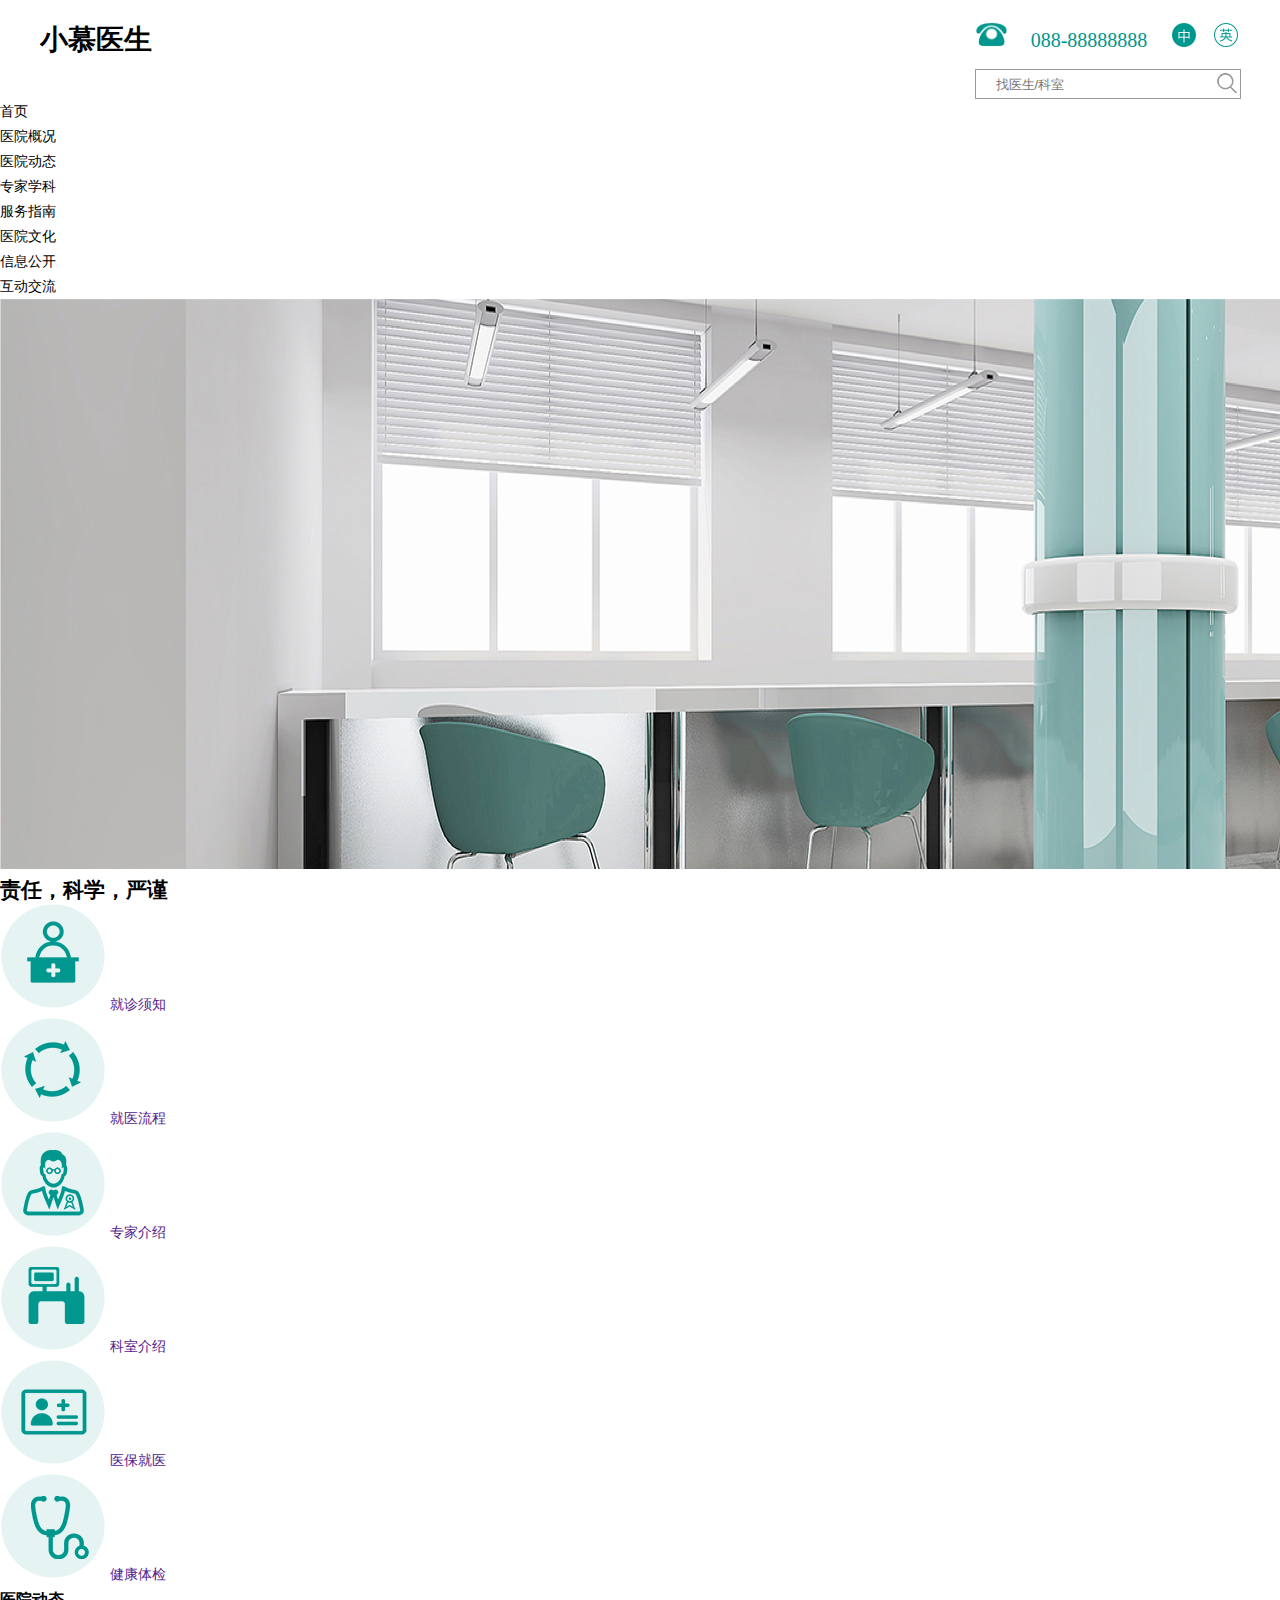
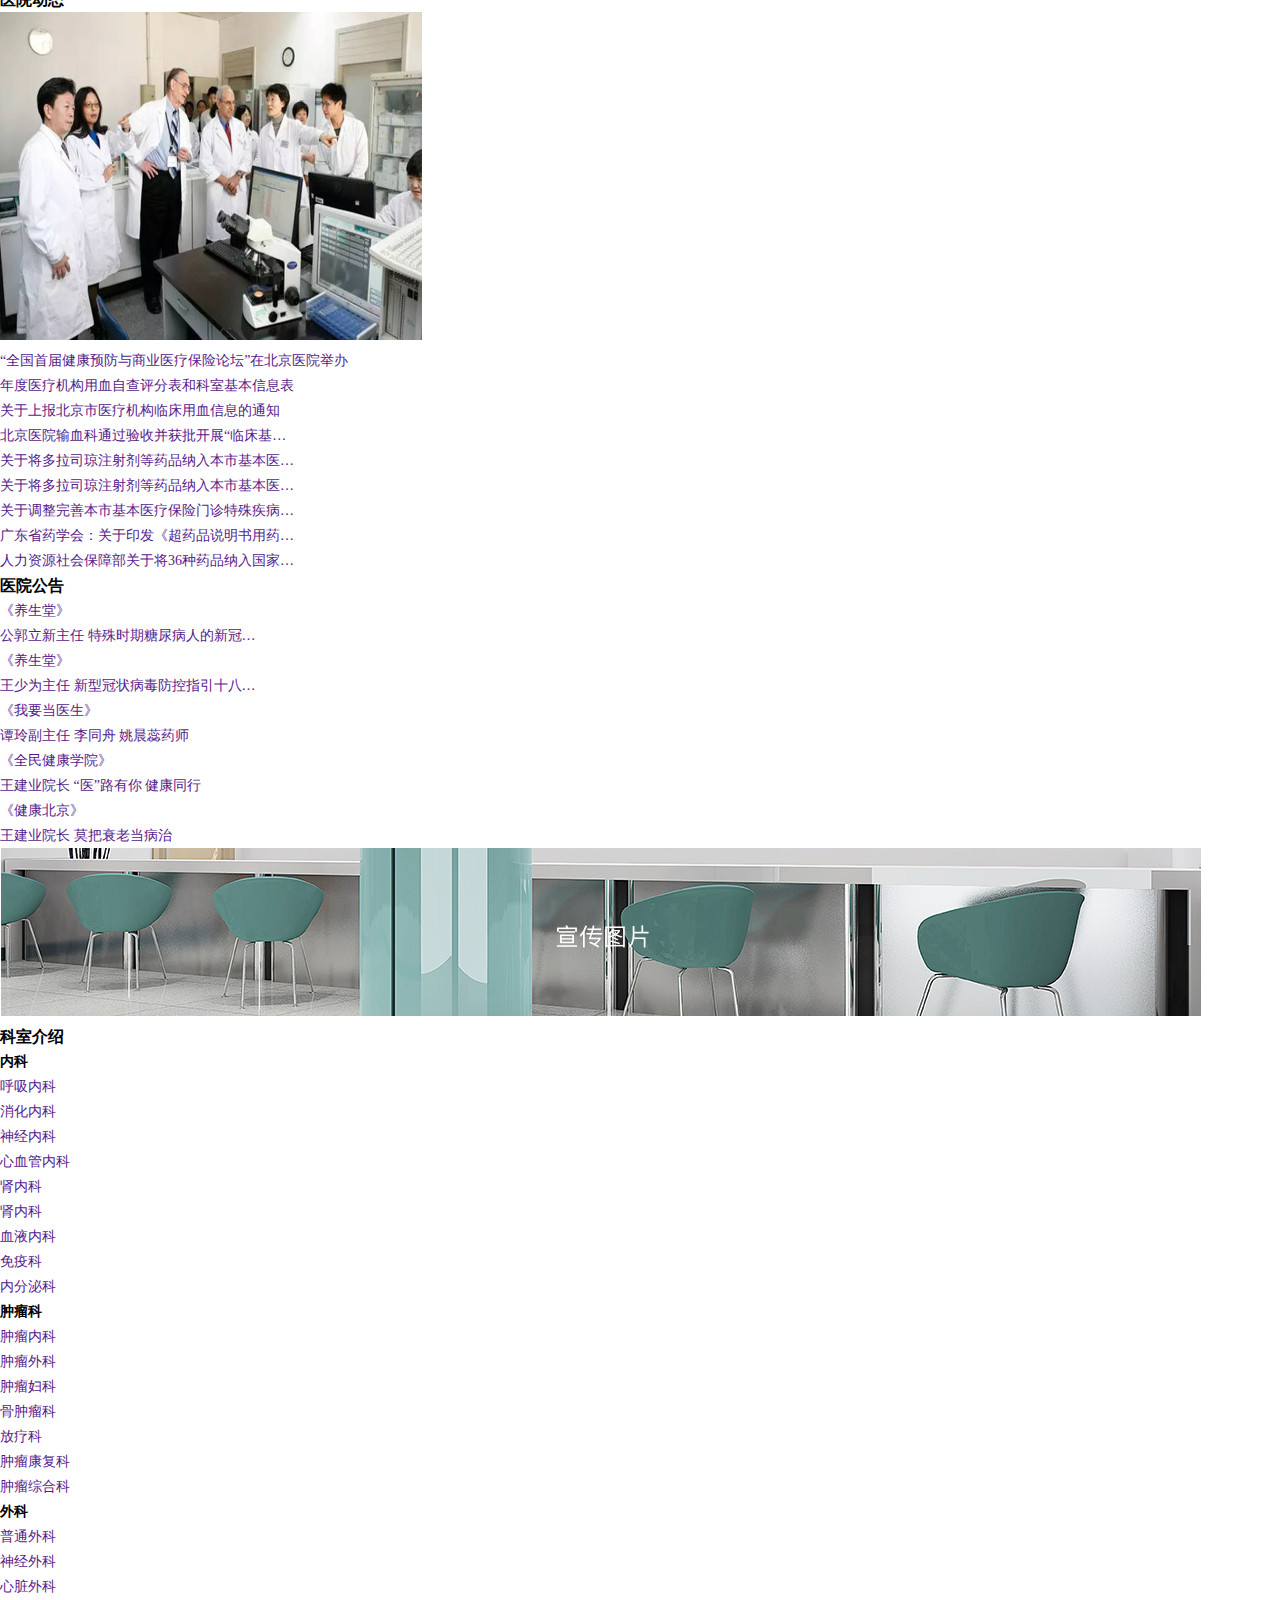
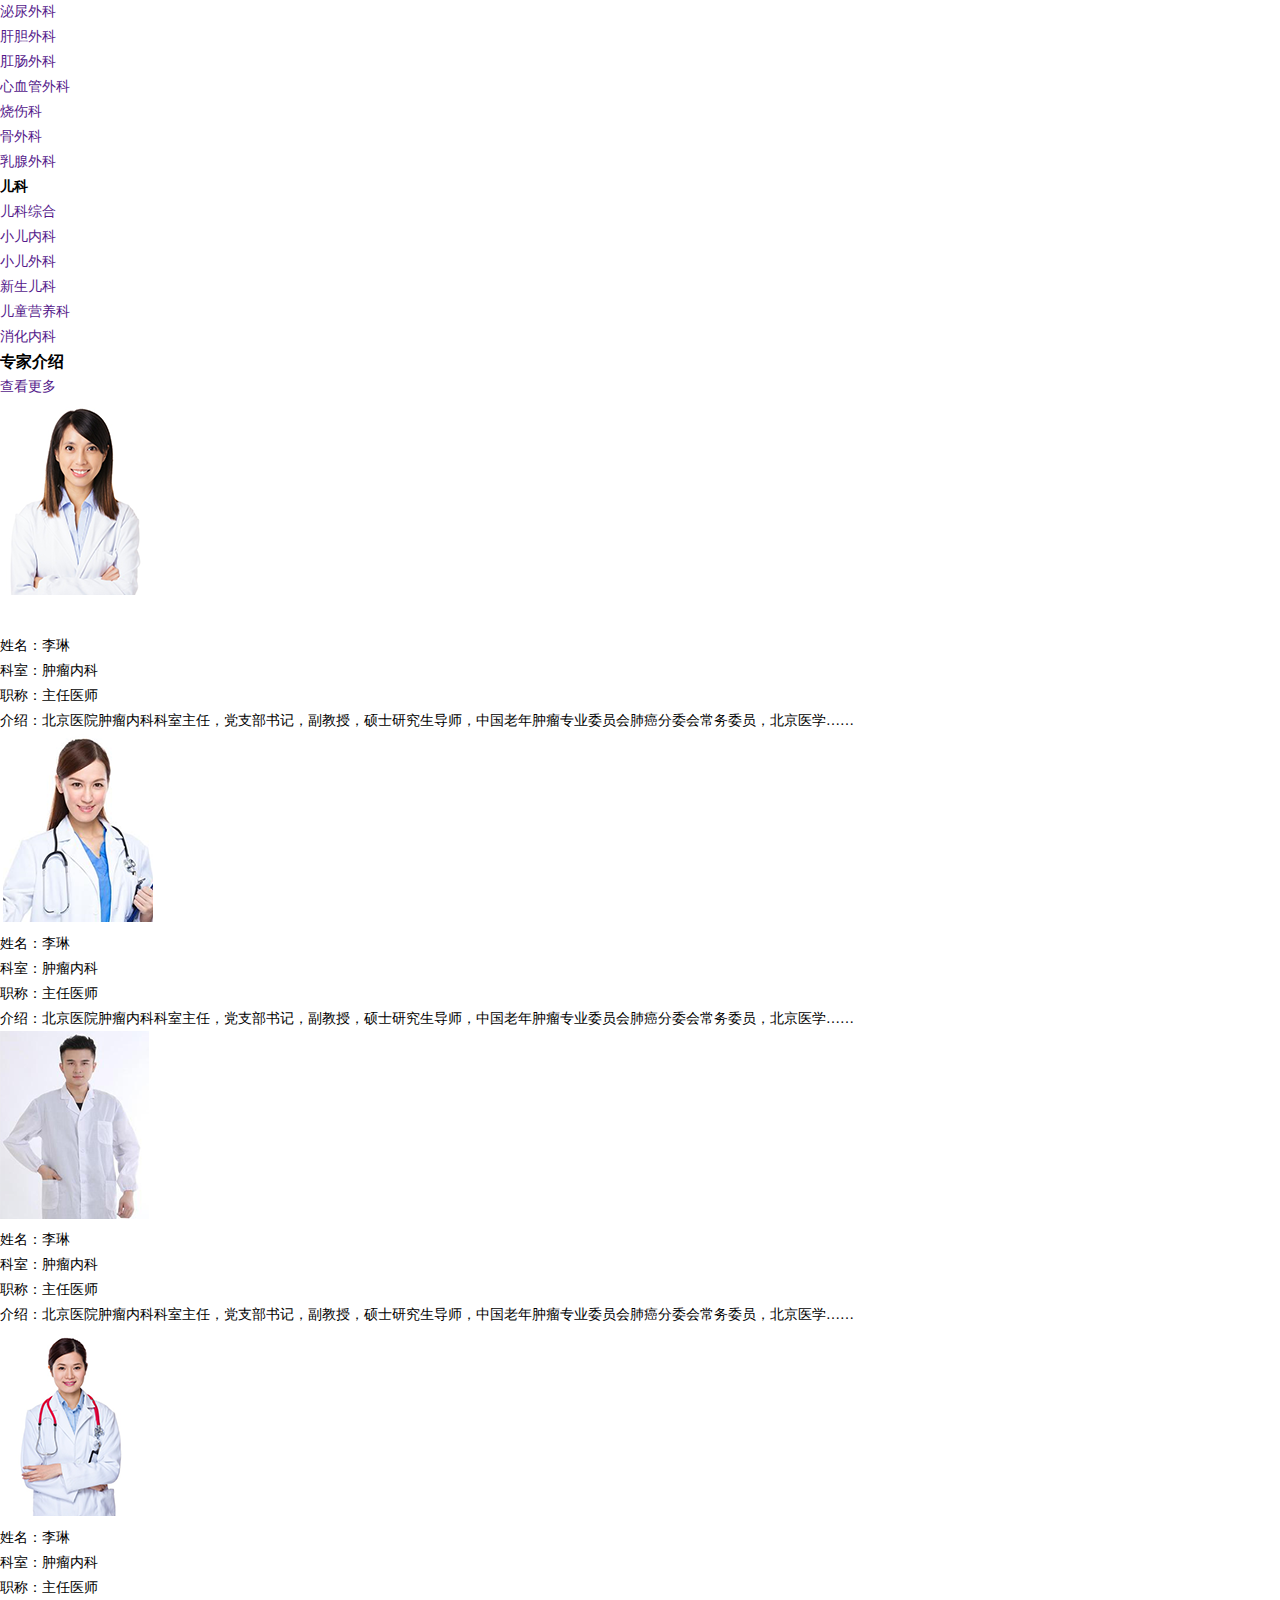
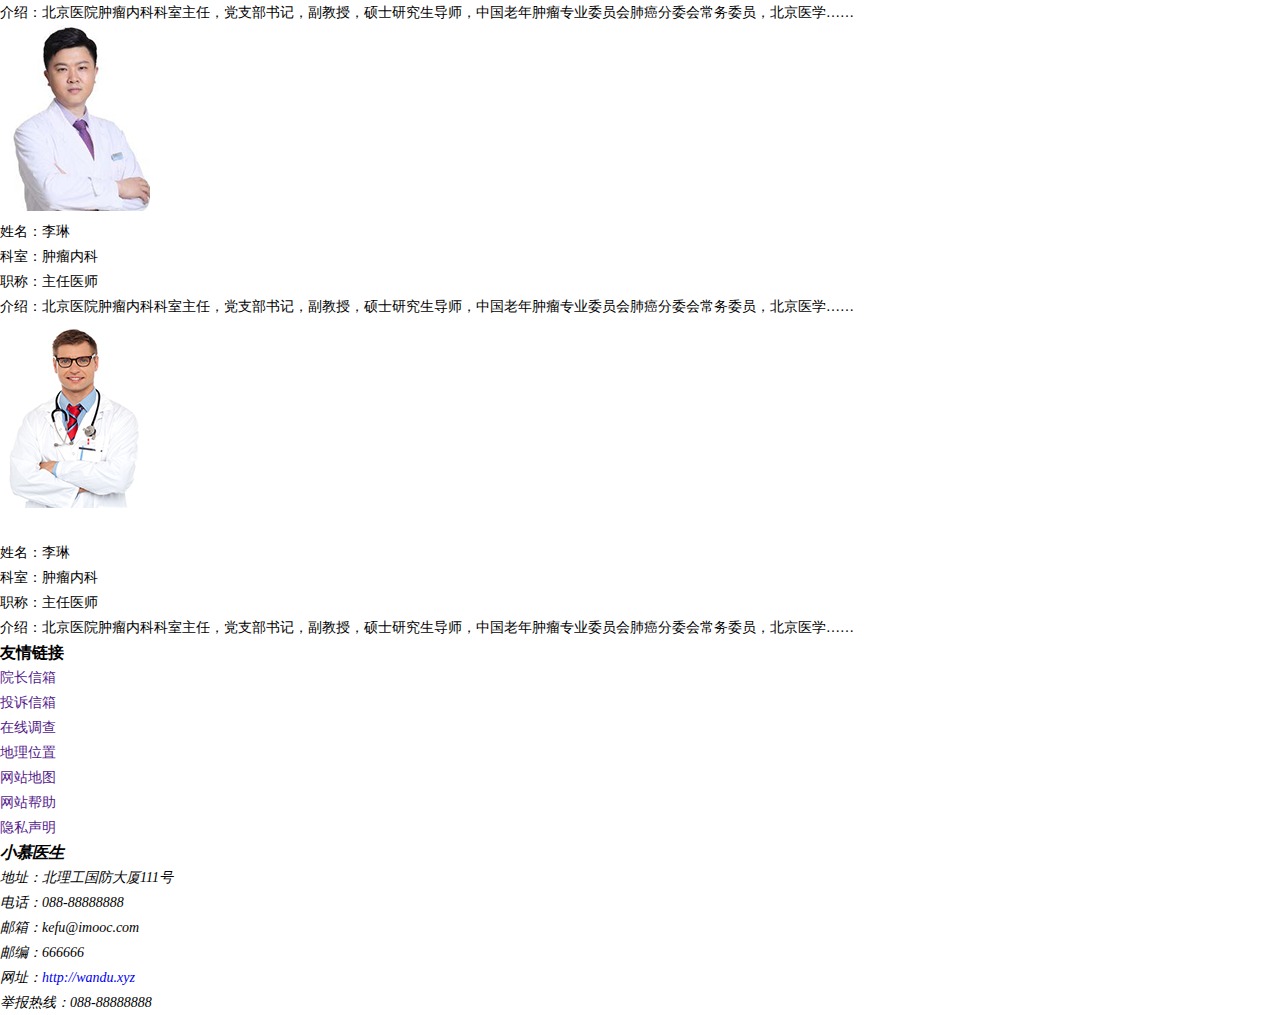
<file: index.html>
<!DOCTYPE html>
<html lang="zh">

<head>
    <meta charset="UTF-8">
    <meta http-equiv="X-UA-Compatible" content="IE=edge">
    <meta name="viewport" content="width=device-width, initial-scale=1.0">
    <title>小慕医生</title>
    <meta name="Description" content="小慕医生是一家专业的综合医院">
    <meta name="Keywords" content="医疗 ，美容，减肥，双眼皮">
    <link rel="stylesheet" href="css/css.css">
</head>

<body>
    <!-- 页面头部 -->
    <header>
        <div class="header-top">
            <div class="logo">
                <h1>小慕医生</h1>
            </div>
            <div class="tool">
                <div class="r1">
                    <img class="tel" src="images/tel.png" alt="">
                    <span class="telnumber">088-88888888</span>
                    <a href=""><img class="chinese_icon" class="icon" src="images/chinese_icon.png" alt=""></a>
                    <a href=""><img class="english_icon" class="icon" src="images/english_icon.png" alt=""></a>
                </div>
                <div class="r2">
                    <input type="text" placeholder="找医生/科室">
                    <button><img src="images/search.png" alt=""></button>
                </div>
            </div>
        </div>
        
        <nav class="main-nav">
            <ul>
                <li>首页</li>
                <li>医院概况</li>
                <li>医院动态</li>
                <li>专家学科</li>
                <li>服务指南</li>
                <li>医院文化</li>
                <li>信息公开</li>
                <li>互动交流</li>
            </ul>
        </nav>
    </header>
    <!-- 网页的banner -->
    <section class="banner">
        <img src="images/banner.png" alt="">
        <h2>责任，科学，严谨</h2>
        <ol>
            <li></li>
            <li></li>
            <li></li>
            <li></li>
        </ol>

    </section>

    <!-- 主要内容 -->
    <section class="content">
        <div class="useful-link">
            <ul>
                <li>
                    <a href="">
                        <img src="images/icon_jzxz.png" alt="">
                        <span>就诊须知</span>
                    </a>
                </li>
                <li>
                    <a href="">
                        <img src="images/icon_jylc.png" alt="">
                        <span>就医流程</span>
                    </a>
                </li>
                <li>
                    <a href="">
                        <img src="images/icon_zjjs.png" alt="">
                        <span>专家介绍</span>
                    </a>
                </li>
                <li>
                    <a href="">
                        <img src="images/icon_ksjs.png" alt="">
                        <span>科室介绍</span>
                    </a>
                </li>
                <li>
                    <a href="">
                        <img src="images/icon_ybjy.png" alt="">
                        <span>医保就医</span>
                    </a>
                </li>
                <li>
                    <a href="">
                        <img src="images/icon_jktj.png" alt="">
                        <span>健康体检</span>
                    </a>
                </li>
            </ul>
        </div>
        <div class="news-and-notice">
            <div class="news">
                <h3>医院动态</h3>
                <div class="news-content">
                    <div class="hot-news">
                        <a href="">
                            <img src="images/news_pic.png" alt="">
                            <div>“全国首届健康预防与商业医疗保险论坛”在北京医院举办 </div>
                        </a>
                    </div>
                    <ul>
                        <li><a href="">年度医疗机构用血自查评分表和科室基本信息表</a></li>
                        <li><a href="">关于上报北京市医疗机构临床用血信息的通知</a></li>
                        <li><a href="">北京医院输血科通过验收并获批开展“临床基…</a></li>
                        <li><a href="">关于将多拉司琼注射剂等药品纳入本市基本医…</a></li>
                        <li><a href="">关于将多拉司琼注射剂等药品纳入本市基本医…</a></li>
                        <li><a href="">关于调整完善本市基本医疗保险门诊特殊疾病…</a></li>
                        <li><a href="">广东省药学会：关于印发《超药品说明书用药…</a></li>
                        <li><a href="">人力资源社会保障部关于将36种药品纳入国家…</a></li>
                    </ul>
                </div>
            </div>
            <div class="notice">
                <h3>医院公告</h3>
                <ol>
                    <li>
                        <dl>
                            <dt><a href="">《养生堂》</a></dt>
                            <dd><a href="">公郭立新主任 特殊时期糖尿病人的新冠…</a></dd>
                        </dl>
                    </li>
                    <li>
                        <dl>
                            <dt><a href="">《养生堂》</a></dt>
                            <dd><a href="">王少为主任 新型冠状病毒防控指引十八…</a></dd>
                        </dl>
                    </li>
                    <li>
                        <dl>
                            <dt><a href="">《我要当医生》</a></dt>
                            <dd><a href="">谭玲副主任 李同舟 姚晨蕊药师</a></dd>
                        </dl>
                    </li>
                    <li>
                        <dl>
                            <dt><a href="">《全民健康学院》</a></dt>
                            <dd><a href="">王建业院长 “医”路有你 健康同行</a></dd>
                        </dl>
                    </li>
                    <li>
                        <dl>
                            <dt><a href="">《健康北京》</a></dt>
                            <dd><a href="">王建业院长 莫把衰老当病治</a></dd>
                        </dl>
                    </li>
                </ol>
            </div>
        </div>
        <aside class="ad-images">
            <img src="images/xuanchuan.png" alt="">
        </aside>
        <div class="dep-info">
            <h3>科室介绍</h3>
            <div class="dep-content">
                <div>
                    <h4>内科</h4>
                    <ul>
                        <li><a href="">呼吸内科</a></li>
                        <li><a href="">消化内科</a></li>
                        <li><a href="">神经内科</a></li>
                        <li><a href="">心血管内科</a></li>
                        <li><a href="">肾内科</a></li>
                        <li><a href="">肾内科</a></li>
                        <li><a href="">血液内科</a></li>
                        <li><a href="">免疫科</a></li>
                        <li><a href="">内分泌科</a></li>
                    </ul>
                </div>
                <div>
                    <h4>肿瘤科</h4>
                    <ul>
                        <li><a href="">肿瘤内科</a></li>
                        <li><a href="">肿瘤外科</a></li>
                        <li><a href="">肿瘤妇科</a></li>
                        <li><a href="">骨肿瘤科</a></li>
                        <li><a href="">放疗科</a></li>
                        <li><a href="">肿瘤康复科</a></li>
                        <li><a href="">肿瘤综合科</a></li>
                    </ul>
                </div>
                <div>
                    <h4>外科</h4>
                    <ul>
                        <li><a href="">普通外科</a></li>
                        <li><a href="">神经外科</a></li>
                        <li><a href="">心脏外科</a></li>
                        <li><a href="">泌尿外科</a></li>
                        <li><a href="">肝胆外科</a></li>
                        <li><a href="">肛肠外科</a></li>
                        <li><a href="">心血管外科</a></li>
                        <li><a href="">烧伤科</a></li>
                        <li><a href="">骨外科</a></li>
                        <li><a href="">乳腺外科</a></li>
                    </ul>
                </div>
                <div>
                    <h4>儿科</h4>
                    <ul>
                        <li><a href="">儿科综合</a></li>
                        <li><a href="">小儿内科</a></li>
                        <li><a href="">小儿外科</a></li>
                        <li><a href="">新生儿科</a></li>
                        <li><a href="">儿童营养科</a></li>
                        <li><a href="">消化内科</a></li>
                    </ul>
                </div>

            </div>
        </div>
        <div class="exp-info">
            <h3>专家介绍</h3>
            <a href="">查看更多</a>
            <ul>
                <li>
                    <div class="picbox">
                        <a href="">
                            <img src="images/lilin.png" alt="">
                        </a>
                    </div>
                    <div class="wordbox">
                        <p>姓名：李琳</p>
                        <p>科室：肿瘤内科</p>
                        <p>职称：主任医师</p>
                        <p>介绍：北京医院肿瘤内科科室主任，党支部书记，副教授，硕士研究生导师，中国老年肿瘤专业委员会肺癌分委会常务委员，北京医学……</p>
                    </div>
                </li>
                <li>
                    <div class="picbox">
                        <a href="">
                            <img src="images/maoxiaohui.png" alt="">
                        </a>
                    </div>
                    <div class="wordbox">
                        <p>姓名：李琳</p>
                        <p>科室：肿瘤内科</p>
                        <p>职称：主任医师</p>
                        <p>介绍：北京医院肿瘤内科科室主任，党支部书记，副教授，硕士研究生导师，中国老年肿瘤专业委员会肺癌分委会常务委员，北京医学……</p>
                    </div>
                </li>
                <li>
                    <div class="picbox">
                        <a href="">
                            <img src="images/huangcibo.png" alt="">
                        </a>
                    </div>
                    <div class="wordbox">
                        <p>姓名：李琳</p>
                        <p>科室：肿瘤内科</p>
                        <p>职称：主任医师</p>
                        <p>介绍：北京医院肿瘤内科科室主任，党支部书记，副教授，硕士研究生导师，中国老年肿瘤专业委员会肺癌分委会常务委员，北京医学……</p>
                    </div>
                </li>
                <li>
                    <div class="picbox">
                        <a href="">
                            <img src="images/caosuyan.png" alt="">
                        </a>
                    </div>
                    <div class="wordbox">
                        <p>姓名：李琳</p>
                        <p>科室：肿瘤内科</p>
                        <p>职称：主任医师</p>
                        <p>介绍：北京医院肿瘤内科科室主任，党支部书记，副教授，硕士研究生导师，中国老年肿瘤专业委员会肺癌分委会常务委员，北京医学……</p>
                    </div>
                </li>
                <li>
                    <div class="picbox">
                        <a href="">
                            <img src="images/chenhaibo.png" alt="">
                        </a>
                    </div>
                    <div class="wordbox">
                        <p>姓名：李琳</p>
                        <p>科室：肿瘤内科</p>
                        <p>职称：主任医师</p>
                        <p>介绍：北京医院肿瘤内科科室主任，党支部书记，副教授，硕士研究生导师，中国老年肿瘤专业委员会肺癌分委会常务委员，北京医学……</p>
                    </div>
                </li>
                <li>
                    <div class="picbox">
                        <a href="">
                            <img src="images/jack.png" alt="">
                        </a>
                    </div>
                    <div class="wordbox">
                        <p>姓名：李琳</p>
                        <p>科室：肿瘤内科</p>
                        <p>职称：主任医师</p>
                        <p>介绍：北京医院肿瘤内科科室主任，党支部书记，副教授，硕士研究生导师，中国老年肿瘤专业委员会肺癌分委会常务委员，北京医学……</p>
                    </div>
                </li>
            </ul>
        </div>
    </section>
    <!-- 页脚 -->
    <footer>
        <div class="friends-links">
            <h3>友情链接</h3>
            <ul>
                <li><a href="">院长信箱</a></li>
                <li><a href="">投诉信箱</a></li>
                <li><a href="">在线调查</a></li>
                <li><a href="">地理位置</a></li>
                <li><a href="">网站地图</a></li>
                <li><a href="">网站帮助</a></li>
                <li><a href="">隐私声明</a></li>
            </ul>
        </div>
        <address>
            <h3>小慕医生</h3>
            <ul>
                <li>地址：北理工国防大厦111号</li>
                <li>电话：088-88888888</li>
                <li>邮箱：kefu@imooc.com</li>
                <li>邮编：666666</li>
                <li>网址：<a href="http://wandu.xyz">http://wandu.xyz</a></li>
                <li>举报热线：088-88888888</li>
            </ul>

        </address>
    </footer>

</body>

</html>
</file>
<file: css/css.css>
*{
    margin: 0px;
    padding: 0px;
}
ul,ol{
    /* 去掉小圆点 */
    list-style: none;
}
a{
    /* 去掉a标签下划线 */
    text-decoration: none;
}
body{
    font: normal 14px/25px '微软雅黑';
}
header{

}

header .header-top{
    width: 1201px;
    margin: 0 auto;
    overflow: hidden;
    /* background-color:yellow; */
}
header .header-top .logo{
    padding-top: 27px;
    width: 221px;
    height: 63px;
    float: left;

}
header .header-top .logo h1{
    width: 221px;
    height: 63px;
}
header .header-top .tool{
    float: right;
    width: 266px;
    height: 77px;
    padding-top: 22px;
}
header .header-top .tool .r1{
    margin-bottom: 14px;
}
header .header-top .tool .r1 .tel{
    width: 32px;
    height: 25px;
}
header .header-top .tool .r1 .telnumber{
    font-size: 20px;
    color: #00978E;
    display: inline-block;
    width: 158px;
    height: 26px;
    text-align: center;
}
header .header-top .tool .r1 .icon{
    width: 24px;
    height: 24px;
}
header .header-top .tool .r1 .chinese_icon{
    margin-right: 15px;;
}
header .header-top .tool .r2{
    width: 264px;
    height: 28px;
    border: 1px solid #999999;
}
header .header-top .tool .r2 input{
    width: 224px;
    height: 28px;
    float: left;
    border: none;
    padding-left: 20px;
    outline: none;
}
header .header-top .tool .r2 button{
    width: 20px;
    height: 20px;
    float: left;
    border: none;
    background: none;
    outline: none;
    cursor: pointer;
    position: relative;
    top: 3px;
    right: 3px;
}
</file>
